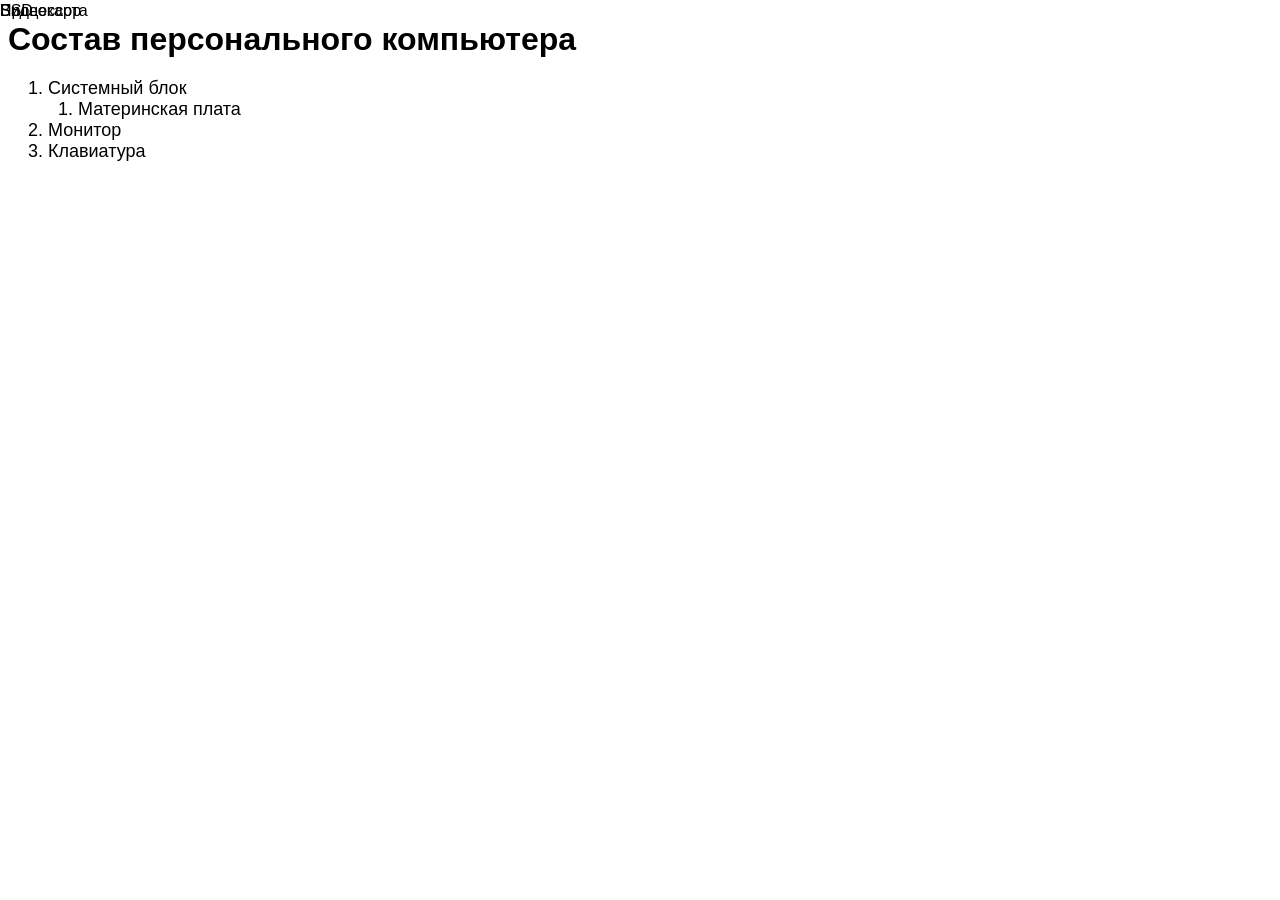
<file: 16.11.html>
<!DOCTYPE html>
<html lang="ru">
<head>
  <meta charset="utf-8">
  <title>Состав персонального компьютера</title>
  <link rel="stylesheet" href="style.css">
</head>
<body>
  <h1>Состав персонального компьютера</h1>
  <ol>
    <li>
      Системный блок
      <ol>
        <li>
          Материнская плата
          <ul>
            <li>Процессор</li>
            <li>Видеокарта</li>
            <li>SSD</li>
          </ul>
        </li>
      </ol>
    </li>
    <li>Монитор</li>
    <li>Клавиатура</li>
  </ol>
</body>
</html>
</file>
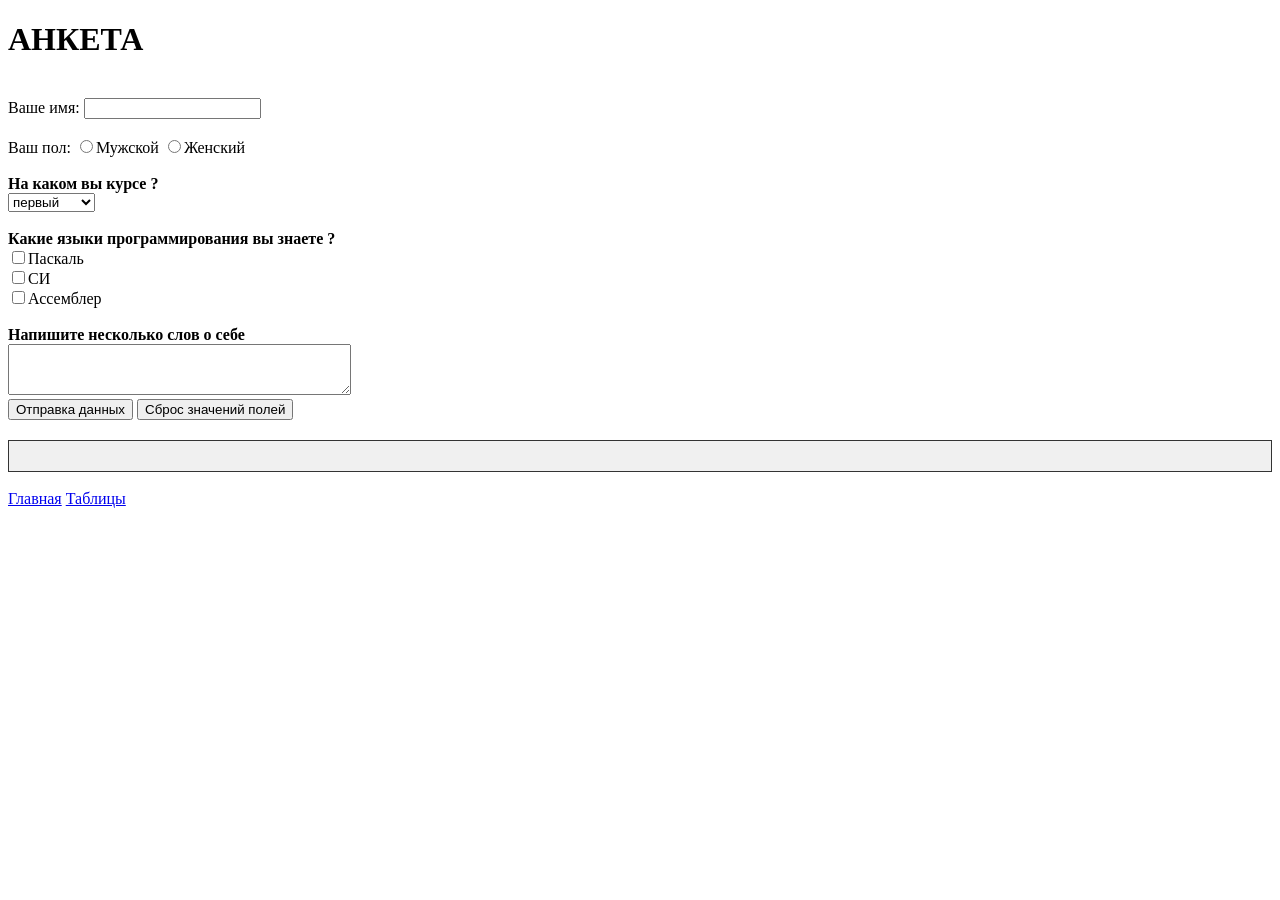
<file: Anketa.html>
<!DOCTYPE html>
<HTML>
<HEAD>
<META CHARSET="UTF-8">
<TITLE>Анкета</TITLE>
<SCRIPT>
function showData() {
    var form = document.forms[0];
    var msg = "<H3>Введённая информация:</H3>";
    msg += "<P><B>Имя:</B> " + form.name.value + "</P>";
    
    // Пол
    for (var i = 0; i < form.gender.length; i++) {
        if (form.gender[i].checked) msg += "<P><B>Пол:</B> " + form.gender[i].value + "</P>";
    }
    
    msg += "<P><B>Курс:</B> " + form.course.value + "</P>";
    
    // Языки
    var langs = "";
    for (var i = 0; i < form.lang.length; i++) {
        if (form.lang[i].checked) langs += form.lang[i].value;
    }
    msg += "<P><B>Языки:</B> " + (langs || "не выбрано") + "</P>";
    
    msg += "<P><B>О себе:</B> " + form.about.value + "</P>";
    
    // Выводим на страницу
    document.getElementById("result").innerHTML = msg;
}
</SCRIPT>
</HEAD>
<BODY>
<h1>АНКЕТА</h1>
<FORM>
<BR>Ваше имя: <INPUT TYPE='text' NAME='name'><BR>

<BR>Ваш пол:
<INPUT TYPE='radio' NAME='gender' VALUE='Мужской'>Мужской
<INPUT TYPE='radio' NAME='gender' VALUE='Женский'>Женский<BR>

<BR><B>На каком вы курсе ?</B></BR>
<select NAME="course">
<option value="первый">первый</option>
<option value="второй">второй</option>
<option value="третий">третий</option>
<option value="четвёртый">четвёртый</option>
</select><BR>

<BR><B>Какие языки программирования вы знаете ?</B></BR>
<INPUT TYPE='checkbox' NAME='lang' VALUE='Паскаль'>Паскаль<BR>
<INPUT TYPE='checkbox' NAME='lang' VALUE='СИ'>СИ<BR>
<INPUT TYPE='checkbox' NAME='lang' VALUE='Ассемблер'>Ассемблер<BR>

<BR><B>Напишите несколько слов о себе</B></BR>
<TEXTAREA NAME='about' ROWS='3' COLS='40'></TEXTAREA><BR>

<INPUT TYPE='button' VALUE='Отправка данных' ONCLICK='showData()'>
<INPUT TYPE='reset' VALUE='Сброс значений полей'>
</FORM>

<!-- Сюда будет выводиться информация -->
<DIV ID="result" STYLE="margin-top: 20px; padding: 15px; border: 1px solid #333; background: #f0f0f0;"></DIV>

<BR>
<a href="index.html">Главная</a>
<a href="Tables.html">Таблицы</a>
</BODY>
</HTML>
</file>
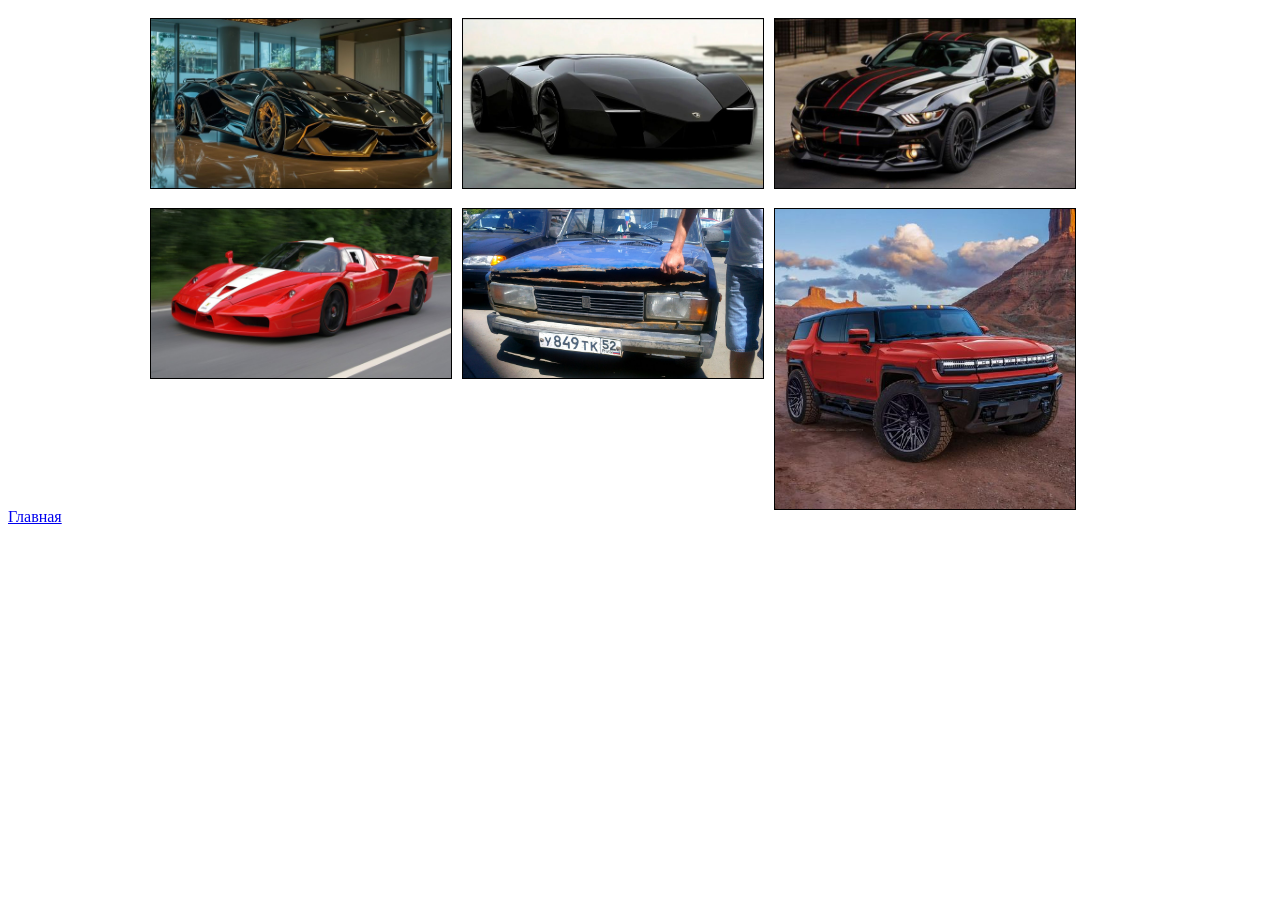
<file: Cars.html>
<!DOCTYPE html>
<html lang="ru">
<head>
    <meta charset="utf-8">
    <title>Выбор и увеличение картинок</title>
    <style>
        .bas {
            position: relative;
            width: 1000px;
            margin: auto;
            height: 500px; 
        }

        .im {
            position: absolute;
            width: 300px;
            border: 1px solid #000000;
            z-index: 1;
            cursor: pointer; 
        }

        #i1 { left: 10px; top: 10px; }
        #i2 { left: 322px; top: 10px; }
        #i3 { left: 634px; top: 10px; }
        #i4 { left: 10px; top: 200px; }
        #i5 { left: 322px; top: 200px; }
        #i6 { left: 634px; top: 200px; }
    </style>

    <script>
        let y = 1; 
        let w = 0; 
        let h = 0; 

        addEventListener("mouseover", (ev) => {
            let e = ev.target;

            if (y === 2) return;

            if (e.tagName == "IMG") {
                for (let i = 1; i < 7; i++) {
                    let b = "i" + i;
                    if (e.id != b) {
                        let t = document.getElementById(b).style;
                        t.transition = "opacity 1s";
                        t.opacity = 0.1;
                    }
                }
            } else {
                for (let i = 1; i < 7; i++) {
                    let b = "i" + i;
                    let t = document.getElementById(b).style;
                    t.transition = "opacity 0.5s";
                    t.opacity = 1;
                }
            }
        });

        addEventListener("click", (ev) => {
            let e = ev.target;

            if (e.tagName == "IMG") {
                let t = document.getElementById(e.id).style;

                if (y == 1) {
                    let d = document.getElementById(e.id);
                    w = d.offsetLeft;
                    h = d.offsetTop;

                    y = 2;

                    for (let i = 1; i < 7; i++) {
                        let b = "i" + i;
                        if (e.id != b) {
                            let p = document.getElementById(b).style;
                            p.transition = "opacity 0.5s"; 
                            p.opacity = 0;
                        }
                    }
                    
                    t.zIndex = 10;
                    t.transition = "width 1s, left 1s, top 1s";
                    t.width = 600 + "px";
                    t.left = 200 + "px";
                    t.top = 100 + "px";
                } 
                else {
                    y = 1;

                    for (let i = 1; i < 7; i++) {
                        let b = "i" + i;
                        let p = document.getElementById(b).style;
                        p.transition = "opacity 1s";
                        p.opacity = 1;
                    }

                    t.transition = "width 1s, left 1s, top 1s";
                    t.width = 300 + "px";
                    t.left = w + "px";
                    t.top = h + "px";

                    setTimeout(() => {
                         t.zIndex = 1;
                    }, 1000);
                }
            }
        });
    </script>
</head>

<body>
    <div class="bas">
        <img id="i1" class="im" src="img/p1.png" alt="Фото">
        <img id="i2" class="im" src="img/p2.png" alt="Фото">
        <img id="i3" class="im" src="img/p3.png" alt="Фото">
        <img id="i4" class="im" src="img/p4.png" alt="Фото">
        <img id="i5" class="im" src="img/p5.png" alt="Фото">
        <img id="i6" class="im" src="img/p6.png" alt="Фото">
    </div>
</body>
    <a href="index.html">Главная</a>
</html>
</file>
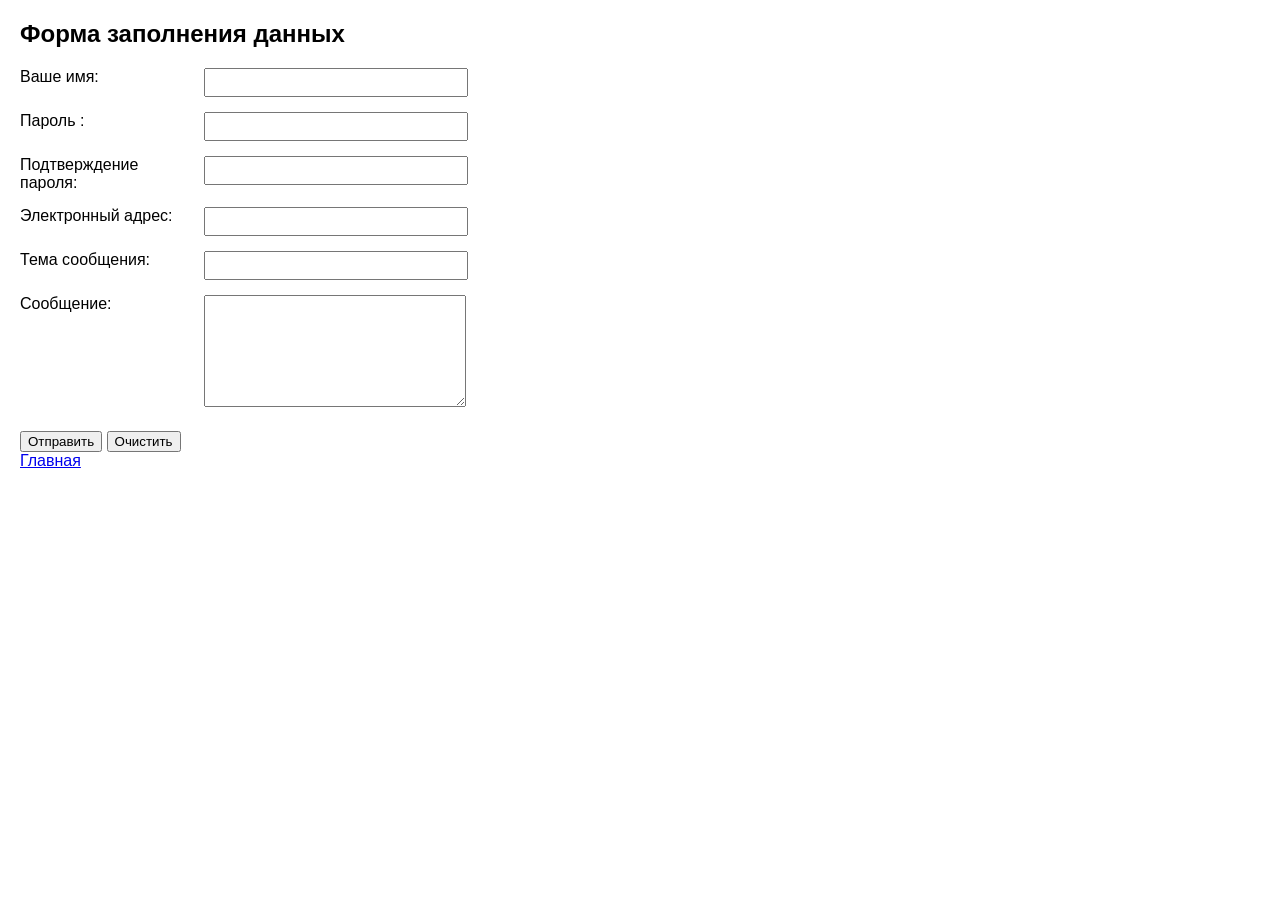
<file: Ex15.html>
<!DOCTYPE html>
<html lang="ru">
<head>
    <meta charset="UTF-8">
    <title>Форма регистрации Ex15</title>
    <style>
        body {
            font-family: Arial, sans-serif;
            margin: 20px;
        }
        .form-group {
            margin-bottom: 15px;
        }
        label {
            display: inline-block;
            width: 180px;
            vertical-align: top;
        }
        input[type="text"], 
        input[type="password"], 
        input[type="email"], 
        textarea {
            padding: 5px;
            width: 250px;
        }
        textarea {
            height: 100px;
        }
        .buttons {
            margin-top: 20px;
        }
        .required-mark {
            color: red;
            font-weight: bold;
        }
    </style>
</head>
<body>

    <h2>Форма заполнения данных</h2>
    <form name="contactForm" onsubmit="return validateForm()">

        <div class="form-group">
            <label for="username">Ваше имя<span class="required-mark"></span>:</label>
            <input type="text" id="username" name="username">
        </div>

        <div class="form-group">
            <label for="password">Пароль <span class="required-mark"></span>:</label>
            <input type="password" id="password" name="password">
        </div>

        <div class="form-group">
            <label for="confirmPassword">Подтверждение пароля<span class="required-mark"></span>:</label>
            <input type="password" id="confirmPassword" name="confirmPassword">
        </div>

        <div class="form-group">
            <label for="email">Электронный адрес<span class="required-mark"></span>:</label>
            <input type="text" id="email" name="email">
        </div>

        <div class="form-group">
            <label for="subject">Тема сообщения:</label>
            <input type="text" id="subject" name="subject">
        </div>

        <div class="form-group">
            <label for="message">Сообщение<span class="required-mark"></span>:</label>
            <textarea id="message" name="message"></textarea>
        </div>

        <div class="buttons">
            <input type="submit" value="Отправить">
            <input type="reset" value="Очистить">
        </div>
    </form>

    <script>
        function validateForm() {
            var form = document.contactForm;
            var nameField = form.username;
            var passField = form.password;
            var confirmPassField = form.confirmPassword;
            var emailField = form.email;
            var messageField = form.message;

            if (nameField.value.trim() === "") {
                alert("Пожалуйста, введите ваше имя.");
                nameField.focus(); // Курсор в поле имени
                return false;
            }

            if (passField.value.length <= 4) {
                alert("Пароль должен содержать более 4 символов.");
                passField.focus(); // Курсор в поле пароля
                return false;
            }

            if (passField.value !== confirmPassField.value) {
                alert("Пароли не совпадают.");
                confirmPassField.focus(); // Курсор в поле подтверждения пароля
                return false;
            }

            if (emailField.value.trim() === "" || emailField.value.indexOf("@") === -1) {
                alert("Введите корректный электронный адрес (должен содержать @).");
                emailField.focus(); // Курсор в поле email
                return false;
            }

            if (messageField.value.trim().length <= 10) {
                alert("Сообщение должно содержать более 10 символов.");
                messageField.focus(); // Курсор в поле сообщения
                return false;
            }

            alert("Форма успешно заполнена!");
            return true;
        }
    </script>
<a href="index.html">Главная</a>
</body>
</html>
</file>
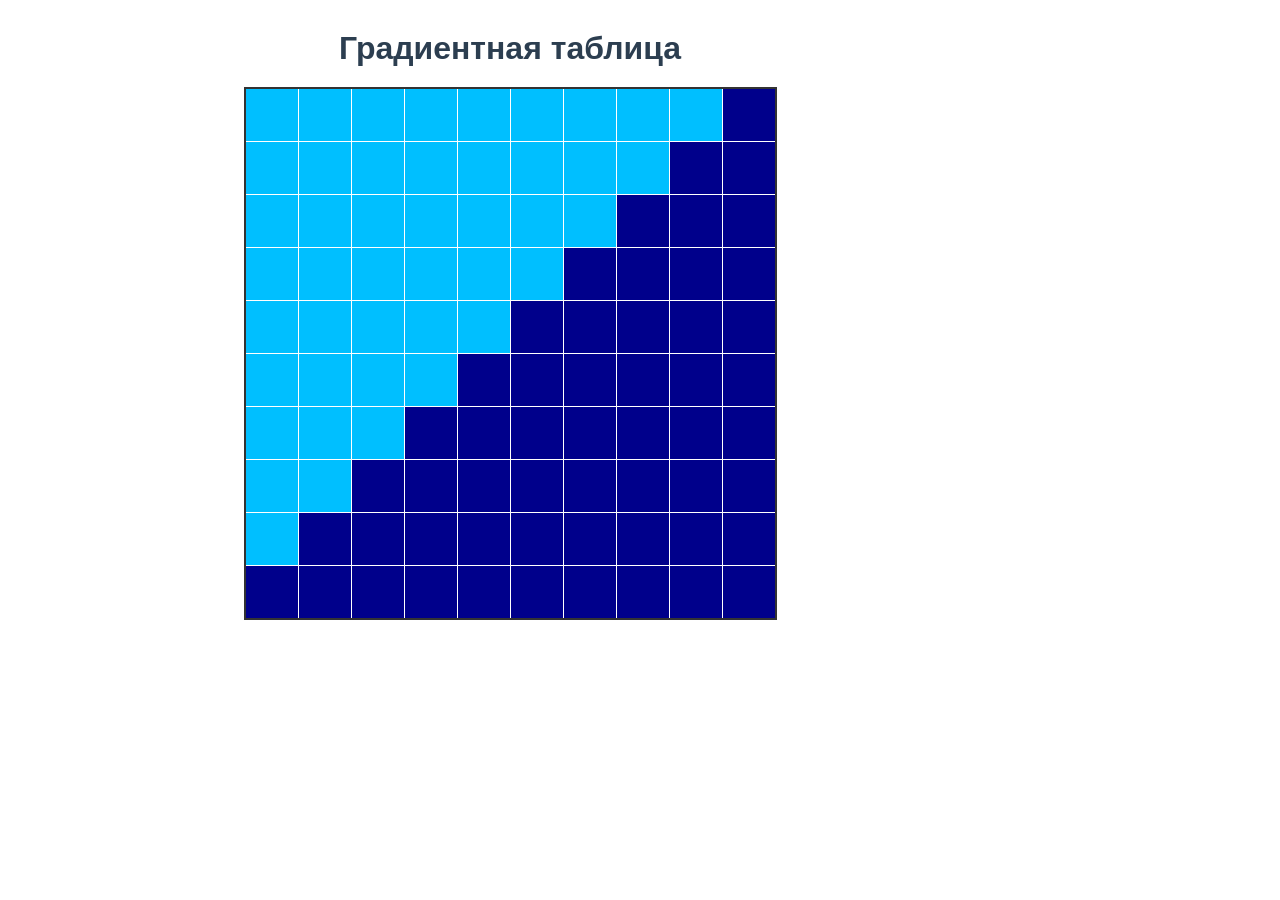
<file: Table.html>
<!DOCTYPE html>
<html lang="ru">
<head>
    <meta charset="UTF-8">
    <title>Градиентная таблица</title>
    <link rel="stylesheet" href="style.css">
    <style>
        .gradient-container {
            max-width: 600px;
            margin: 30px auto;
            text-align: center;
            padding-right: 260px;
        }
    
        .gradient-container h1 {
            color: #2c3e50;
            margin-bottom: 20px;
        }
        .gradient-table {
            border-collapse: collapse;
            margin: 0 auto;
            border: 2px solid #333;
        }
        .gradient-table td {
            width: 50px;
            height: 50px;
            border: 1px solid #fff;
        }
    </style>
</head>
<body>

    <div class="gradient-container">
        <h1>Градиентная таблица</h1>
        <table class="gradient-table" id="gradTable"></table>
    </div>

    <script>
        const table = document.getElementById('gradTable');
        const lightBlue = '#00BFFF';  
        const darkBlue = '#00008B';   

        for (let row = 0; row < 10; row++) 
        {
            let tr = document.createElement('tr');
            for (let col = 0; col < 10; col++) 
            {
                let td = document.createElement('td');
                if (row + col >= 9) 
                {
                    td.style.backgroundColor = darkBlue;
                } 
                else 
                {
                    td.style.backgroundColor = lightBlue;
                }
                tr.appendChild(td);
            }
            table.appendChild(tr);
        }
    </script>

</body>
</html>
</file>
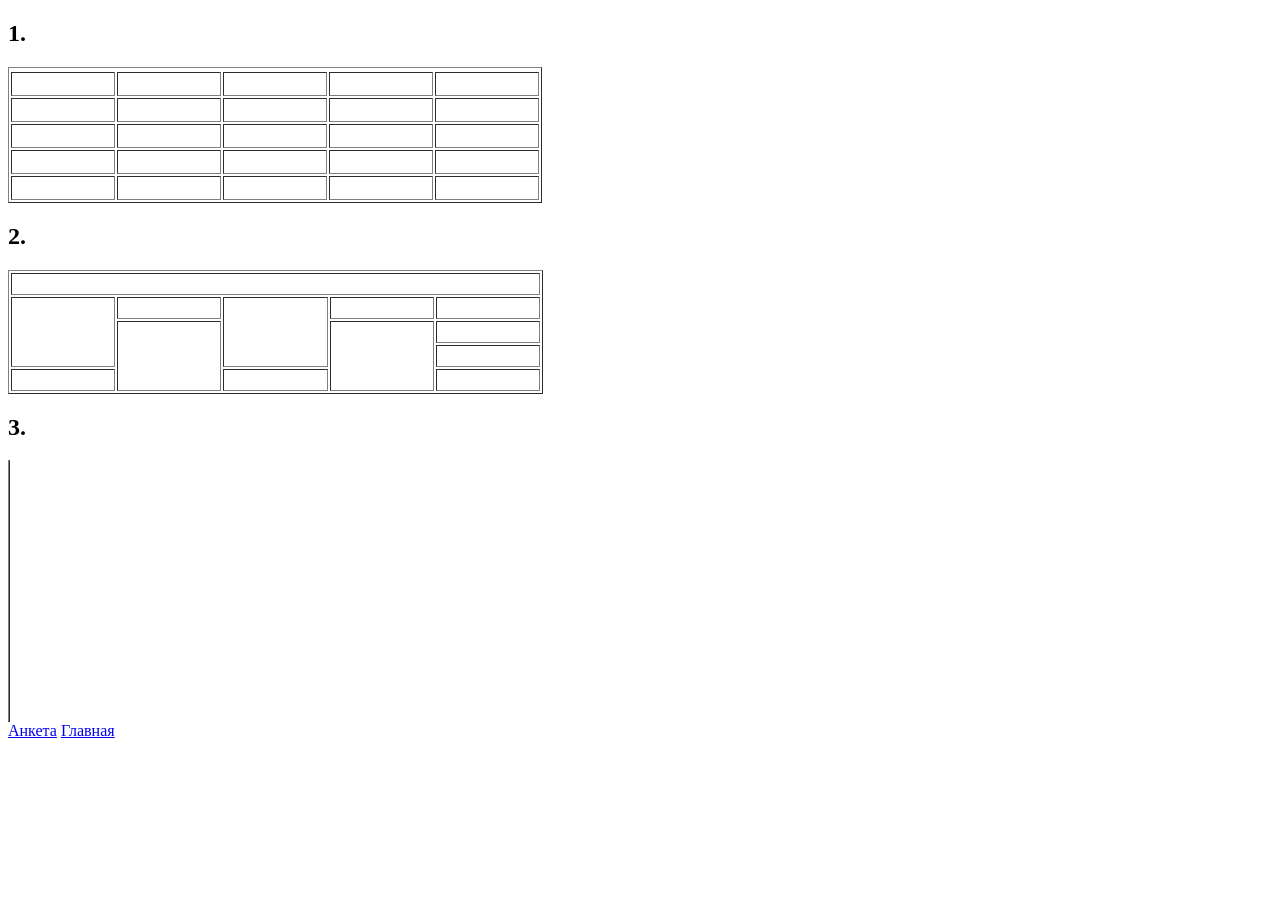
<file: Tables.html>
<!DOCTYPE html>
<html lang = "ru">
<head>
   <title>
   </title>
</head>
<body>
 <main>
  <header>
  </header>

   <h2>1.</h2>
   <table border="1">
		
		<tr><tr>
			<td width="100" height="20"></td>
			<td width="100" height="20"></td>
			<td width="100" height="20"></td>
			<td width="100" height="20"></td>
			<td width="100" height="20"></td>
		</tr>
			<td width="100" height="20"></td>
			<td width="100" height="20"></td>
			<td width="100" height="20"></td>
			<td width="100" height="20"></td>
			<td width="100" height="20"></td>
		</tr>
		<tr>
			<td width="100" height="20"></td>
			<td width="100" height="20"></td>
			<td width="100" height="20"></td>
			<td width="100" height="20"></td>
			<td width="100" height="20"></td>
		</tr>
		<tr>
			<td width="100" height="20"></td>
			<td width="100" height="20"></td>
			<td width="100" height="20"></td>
			<td width="100" height="20"></td>
			<td width="100" height="20"></td>
		</tr>
		<tr>
			<td width="100" height="20"></td>
			<td width="100" height="20"></td>
			<td width="100" height="20"></td>
			<td width="100" height="20"></td>
			<td width="100" height="20"></td>
		</tr>
		
	</table>
	<h2>2.</h2>
	<table border="1" width="535" cellpadding="10">
		<tr>
			<td colspan="5"></td>
		</tr>
		<tr>
			<td rowspan="3"></td>
			<td></td>
			<td rowspan="3"></td>
			<td></td>
			<td></td>
		</tr>
		<tr>
			<td rowspan="3"></td>
			<td rowspan="3"></td>
			<td></td>
		</tr>
		 <tr>
			<td></td>
		</tr>
		<tr>
			<td></td>
			<td></td>
			<td></td>
		</tr>	
	</table>
	<h2>3.</h2>
	<table border="1" >

	<tr width="10" height="20" colspan = "8" rowspan="8"> </tr>
	<tr>
	   <tr width="25" height="20" rowspan="6"> </tr>
	   <tr width="25" height="20" rowspan="6"> </tr>
	   <tr width="25" height="20" rowspan="6"> </tr>
	</tr>
	<tr>
	   <tr width="25" height="20" rowspan="7"> </tr>
	   <tr width="25" height="20" rowspan="7"> </tr>
	   <tr width="25" height="20" rowspan="7"> </tr>
	</tr>
	<tr>
	   <tr width="25" height="20" rowspan="8"> </tr>
	   <tr width="25" height="20" rowspan="8"> </tr>
	   <tr width="25" height="20" rowspan="8"> </tr>
	</tr>
	<tr>
	   <tr width="25" height="20" colspan = "8" rowspan="8"> </tr>
	   <tr width="25" height="20" colspan = "8" rowspan="8"> </tr>
	   <tr width="25" height="20" colspan = "8" rowspan="8"> </tr>
	</tr>
	</table>
  </main>
<a href="Anketa.html">Анкета</a>
<a href="index.html">Главная</a>
</body>
</html>
</file>
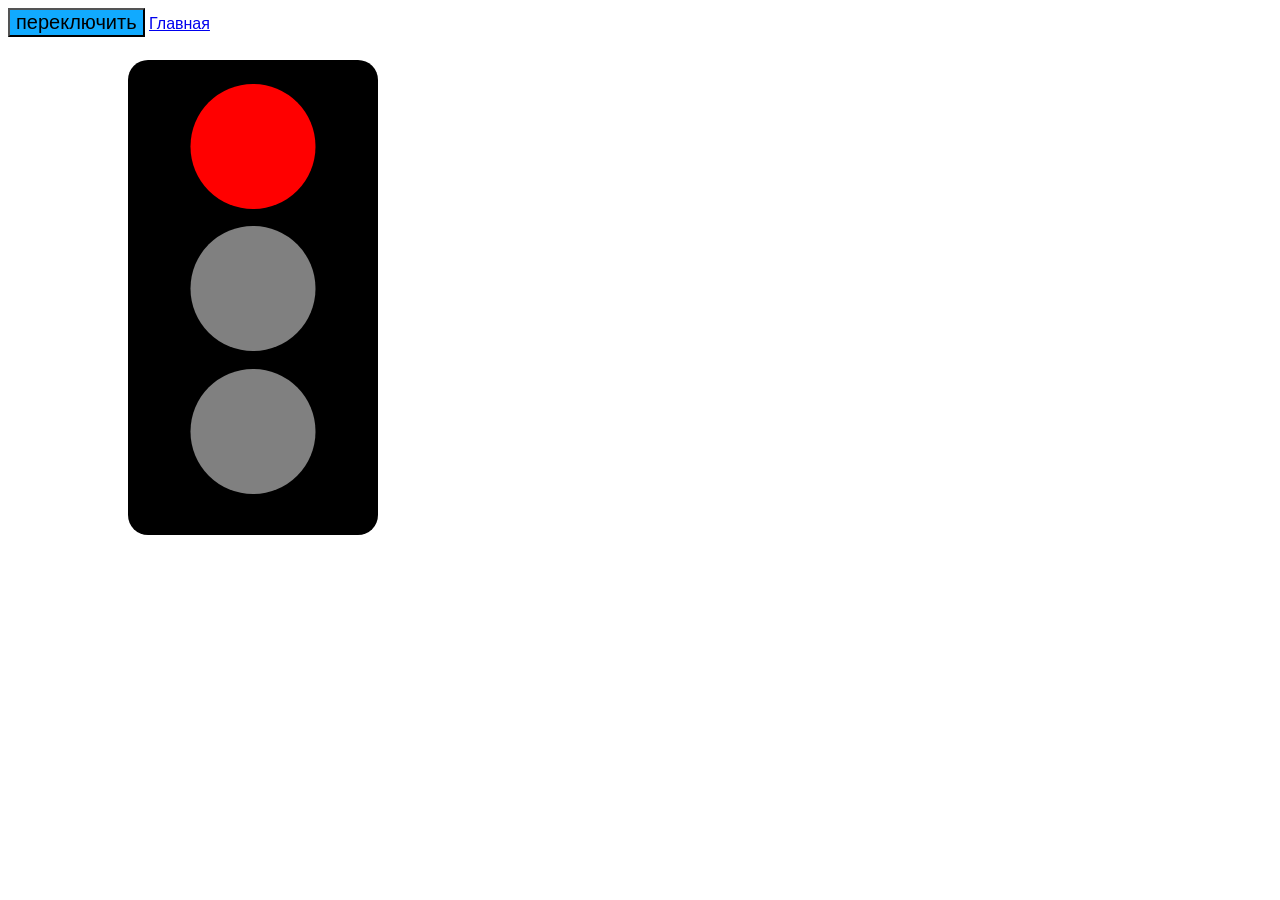
<file: Светофор.html>
<!DOCTYPE html>
<html lang="ru">
<head>
    <meta charset="UTF-8">
    <link rel="stylesheet" href="style.css">
    <title>Светофор</title>
    <style>
        .circle {
            width: 125px;
            height: 125px;
            border-radius: 50%;
            background: gray;
            position: absolute;
            left: 50%;
            transform: translateX(-50%);
        }

        .fon {
            width: 250px;
            height: 475px;
            background: black;
            position: absolute;
            left: 10%;
            border-radius: 20px;
            top: 60px;
        }
    </style>
</head>
<body>
    
    <input type="button" value="переключить" style="background: #11aaff; font-size: 20px;" onclick="change()" />
    <div class="fon" id="fon">
        <div class="circle" id="circle" style="top: 5%; background: red;"></div>
        <div class="circle" id="circle2" style="top: 35%; background: gray;"></div>
        <div class="circle" id="circle3" style="top: 65%; background: gray;"></div>
    </div>
    <script>
                function change(){
                    let c1 = document.getElementById("circle");
                    let c2 = document.getElementById("circle2");
                    let c3 = document.getElementById("circle3");

                    if (c1.style.background == "red") {
                        c2.style.background = "yellow";

                        setTimeout(function() {
                            c1.style.background = "gray"
                            c2.style.background = "gray"
                            c3.style.background = "#00ff00"
                        }, 1500);
                    }

                    else if (c1.style.background == "gray") {
                        for (let i = 0; i < 6;i++){
                            setTimeout(function(){
                                if ( i % 2 == 0){
                                    c3.style.background = "gray";
                                } else {c3.style.background = "#00ff00";
                                  }
                            }, i*400)
                        }

                        setTimeout(function(){
                            c3.style.background = "gray";
                            c2.style.background = "yellow";
                        }, 2400);


                        setTimeout(function(){
                            c1.style.background = "red";
                            c2.style.background = "gray";
                        }, 3900);
                    }
                }
    </script>
    <a href="index.html">Главная</a>
</body>
</html>
</file>
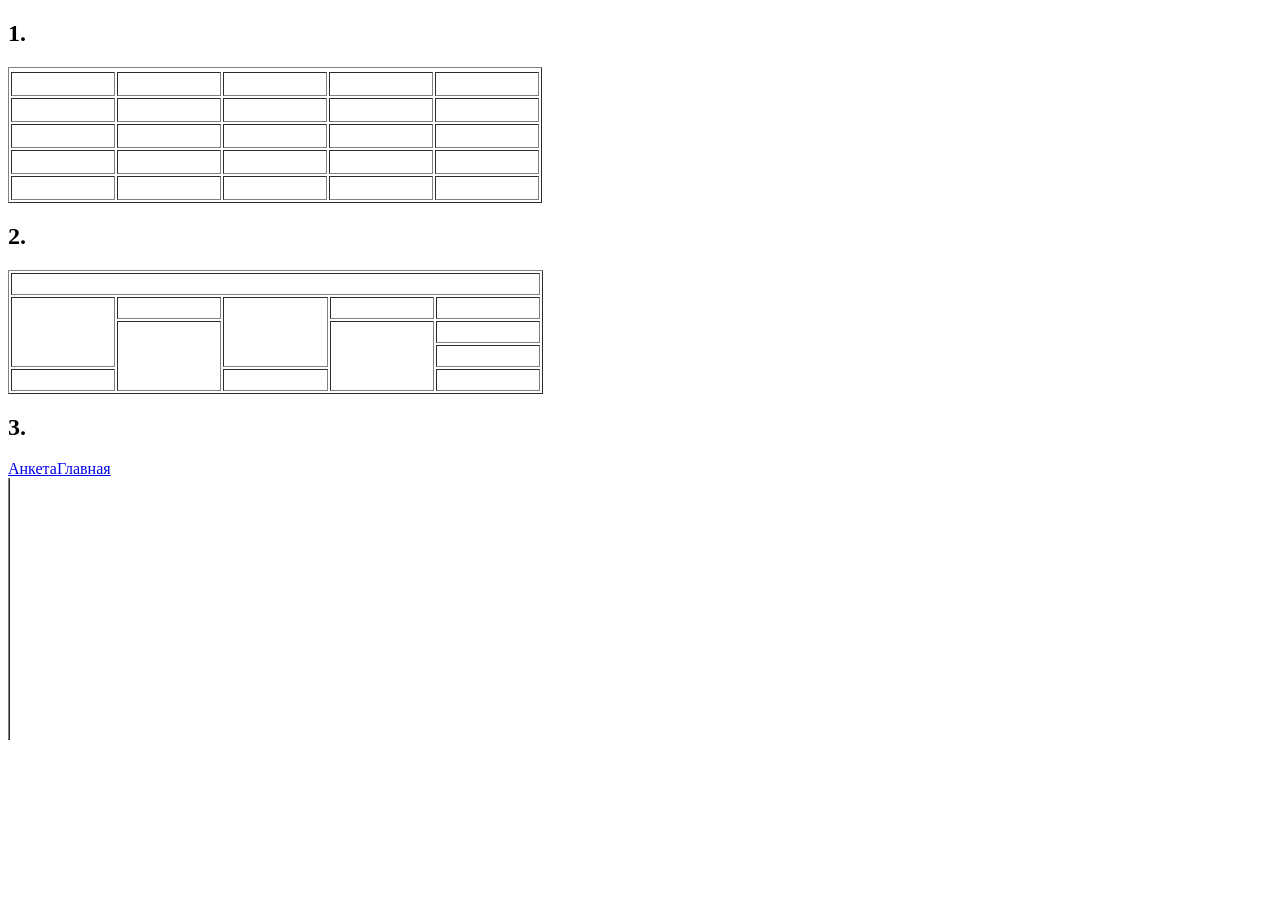
<file: Табилцы .html>
<!DOCTYPE html>
<html lang = "ru">
<head>
   <title>
   </title>
</head>
<body>
 <main>
  <header>
  </header>

   <h2>1.</h2>
   <table border="1">
		
		<tr><tr>
			<td width="100" height="20"></td>
			<td width="100" height="20"></td>
			<td width="100" height="20"></td>
			<td width="100" height="20"></td>
			<td width="100" height="20"></td>
		</tr>
			<td width="100" height="20"></td>
			<td width="100" height="20"></td>
			<td width="100" height="20"></td>
			<td width="100" height="20"></td>
			<td width="100" height="20"></td>
		</tr>
		<tr>
			<td width="100" height="20"></td>
			<td width="100" height="20"></td>
			<td width="100" height="20"></td>
			<td width="100" height="20"></td>
			<td width="100" height="20"></td>
		</tr>
		<tr>
			<td width="100" height="20"></td>
			<td width="100" height="20"></td>
			<td width="100" height="20"></td>
			<td width="100" height="20"></td>
			<td width="100" height="20"></td>
		</tr>
		<tr>
			<td width="100" height="20"></td>
			<td width="100" height="20"></td>
			<td width="100" height="20"></td>
			<td width="100" height="20"></td>
			<td width="100" height="20"></td>
		</tr>
		
	</table>
	<h2>2.</h2>
	<table border="1" width="535" cellpadding="10">
		<tr>
			<td colspan="5"></td>
		</tr>
		<tr>
			<td rowspan="3"></td>
			<td></td>
			<td rowspan="3"></td>
			<td></td>
			<td></td>
		</tr>
		<tr>
			<td rowspan="3"></td>
			<td rowspan="3"></td>
			<td></td>
		</tr>
		 <tr>
			<td></td>
		</tr>
		<tr>
			<td></td>
			<td></td>
			<td></td>
		</tr>	
	</table>
	<h2>3.</h2>
	<table border="1" >

	<tr width="10" height="20" colspan = "8" rowspan="8"> </tr>
	<tr>
	   <tr width="25" height="20" rowspan="6"> </tr>
	   <tr width="25" height="20" rowspan="6"> </tr>
	   <tr width="25" height="20" rowspan="6"> </tr>
	</tr>
	<tr>
	   <tr width="25" height="20" rowspan="7"> </tr>
	   <tr width="25" height="20" rowspan="7"> </tr>
	   <tr width="25" height="20" rowspan="7"> </tr>
	</tr>
	<tr>
	   <tr width="25" height="20" rowspan="8"> </tr>
	   <tr width="25" height="20" rowspan="8"> </tr>
	   <tr width="25" height="20" rowspan="8"> </tr>
	</tr>
	<tr>
	   <tr width="25" height="20" colspan = "8" rowspan="8"> </tr>
	   <tr width="25" height="20" colspan = "8" rowspan="8"> </tr>
	   <tr width="25" height="20" colspan = "8" rowspan="8"> </tr>
	</tr>
	  <a href="Anketa.html">Анкета</a>
	  <a href="index.html">Главная</a>
  </main>
</body>
</html>
</file>
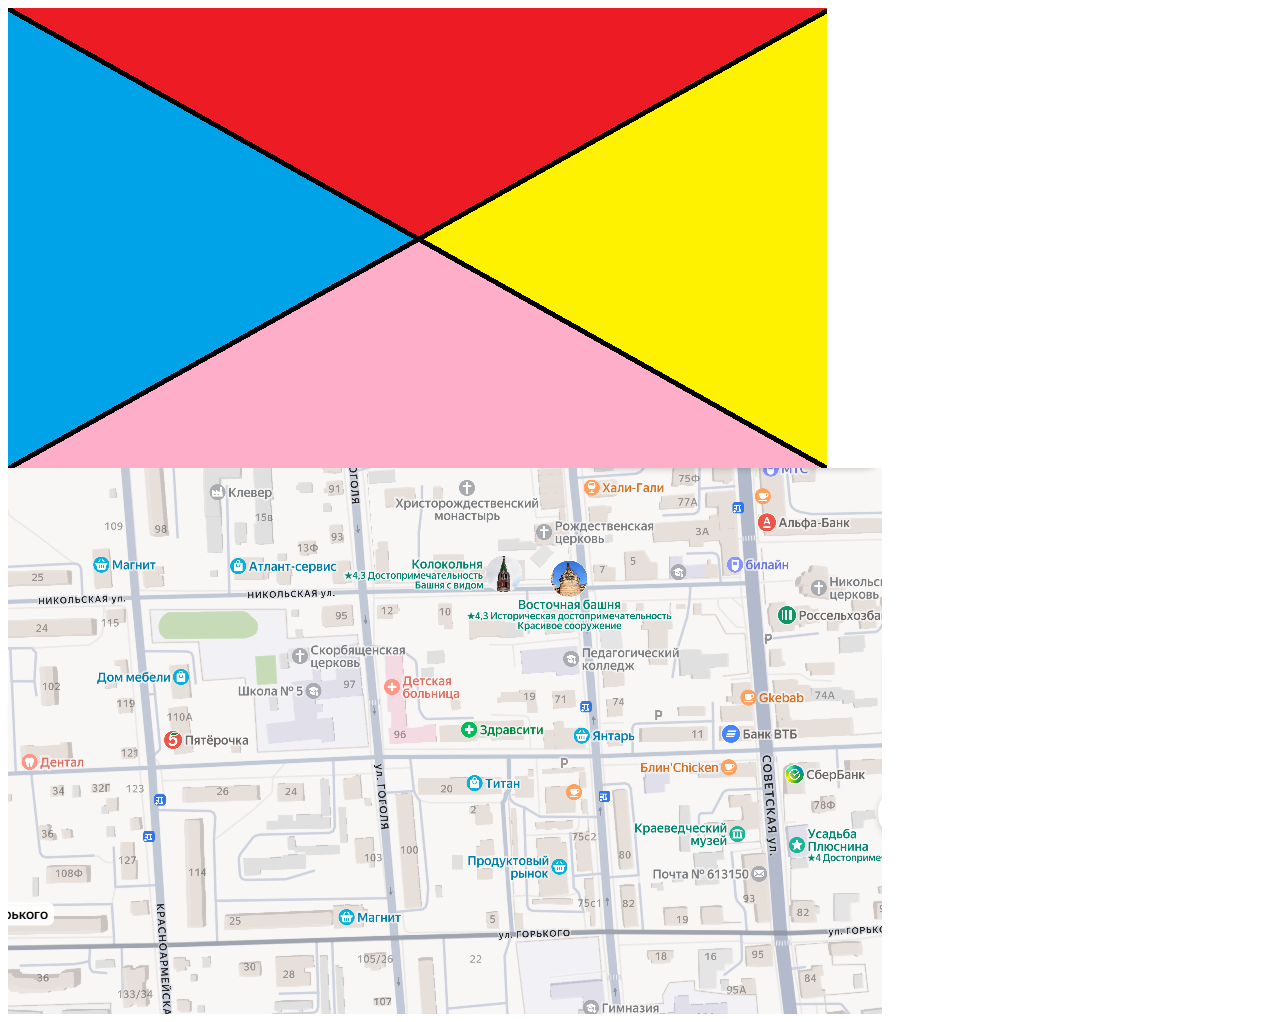
<file: Упражнение 15.html>
<HTML> 
<TITLE>Изображения-карты</TITLE> 
<BODY> 
<IMG src="прямоугольник.gif" usemap="#map1"> 
<MAP name=map1> 
<!-- Левый треугольник--> 
<AREA 
coords="50,60,10" 
shape=circle 
href='index.html' 
alt="Переход на главную" 
title="Переход на главную"> 
<!-- Верхний треугольник--> 
<AREA 
coords="100,30,10" 
shape=circle 
href='Anketa.html' 
alt="Переход к анкете" 
title="Переход к анкете"> 
<!-- Правый треугольник--> 
<AREA 
coords="180,60,10" 
shape=circle 
href='Tables.html' 
alt="Переход к таблицам" 
title="Переход к таблицам"> 
<!-- Нижний треугольник--> 
<AREA 
coords="100,100,10" 
shape=circle 
href='Упражнение 4.html' 
alt="Переход к упражнению 4" 
title="Переход к упражнению 4"> 
</MAP>
  
<IMG src="Карта.gif" usemap="#map2"> 
<MAP name=map2>
<AREA 
coords="100,30,10" 
shape=circle  
href='index.html'
alt="Домой" 
title="Домой"> 

</MAP> 
</BODY> 
</HTML>
</file>
<file: style.css>
body {
  font-family: "Segoe UI", Arial, "Segoe UI Emoji", "Apple Color Emoji", "Noto Color Emoji", sans-serif;
}

h1 {
  font-size: 32px;
  font-weight: bold;
  margin-bottom: 20px;
}

ol {
  font-size: 18px;
  padding-left: 40px;
}

ol ol {
  padding-left: 30px;
}

ul {
  list-style-type: none;
  padding-left: 30px;
}

ul li {
  font-size: 16px;
  padding: 2px 0;
}

ul li {
  content: "🔥";
  position: absolute;
  left: 0;
  top: 0;
}
</file>
